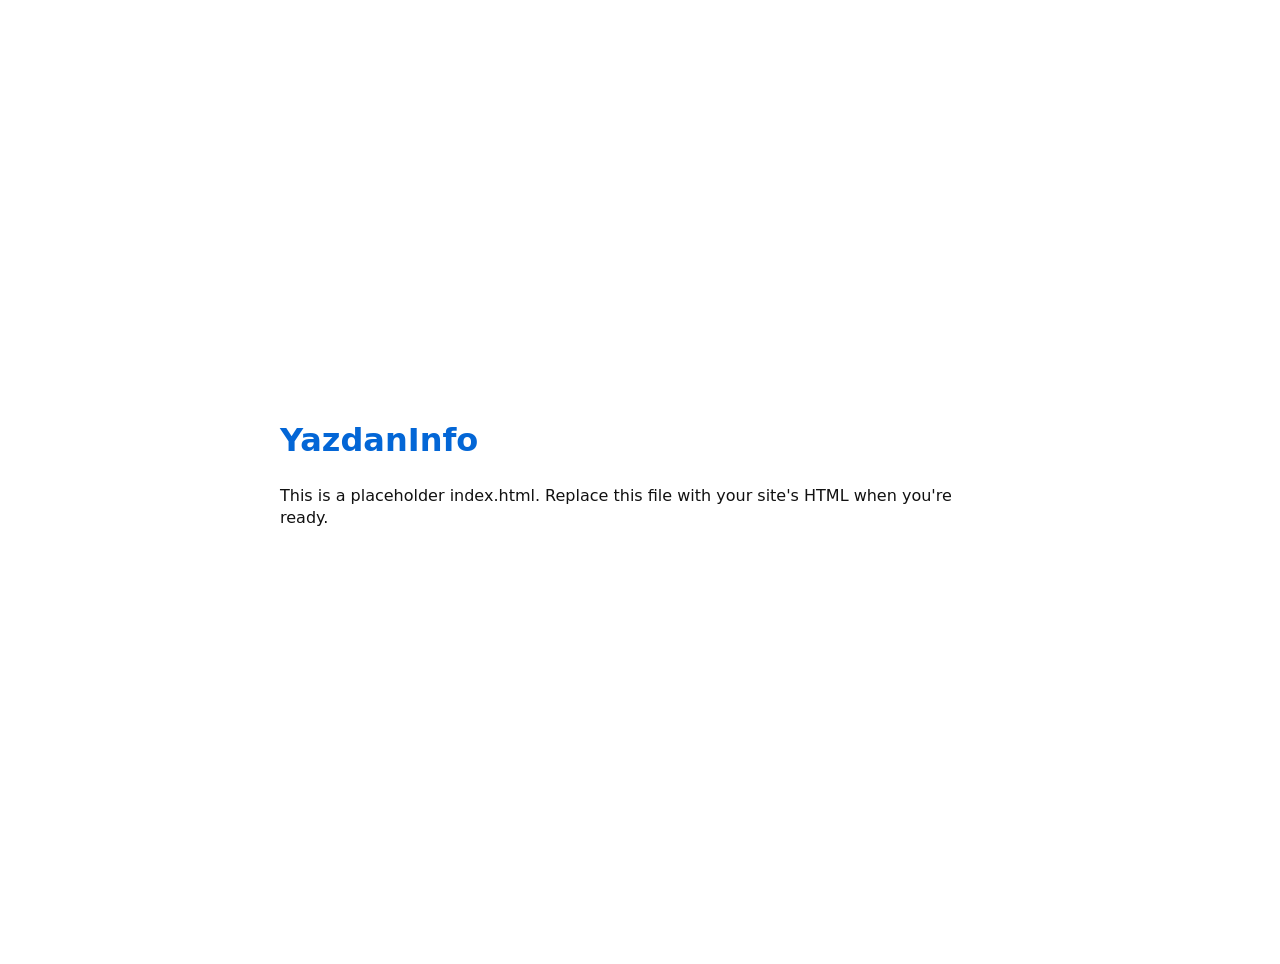
<file: index.html>
<!doctype html>
<html lang="en">
<head>
  <meta charset="utf-8" />
  <meta name="viewport" content="width=device-width,initial-scale=1" />
  <title>YazdanInfo</title>
  <link rel="stylesheet" href="/assets/css/styles.css">
</head>
<body>
  <main>
    <h1>YazdanInfo</h1>
    <p>This is a placeholder index.html. Replace this file with your site's HTML when you're ready.</p>
  </main>
  <script src="/assets/js/main.js"></script>
</body>
</html>
</file>
<file: assets/css/styles.css>
/* Minimal styles for the placeholder site */
:root{--bg:#fff;--text:#111;--accent:#0366d6}
html,body{height:100%}
body{font-family:system-ui,-apple-system,Segoe UI,Roboto,'Helvetica Neue',Arial;line-height:1.4;margin:0;background:var(--bg);color:var(--text);display:flex;align-items:center;justify-content:center;padding:2rem}
main{max-width:720px;width:100%;padding:1rem}
h1{color:var(--accent);margin-top:0}
</file>
